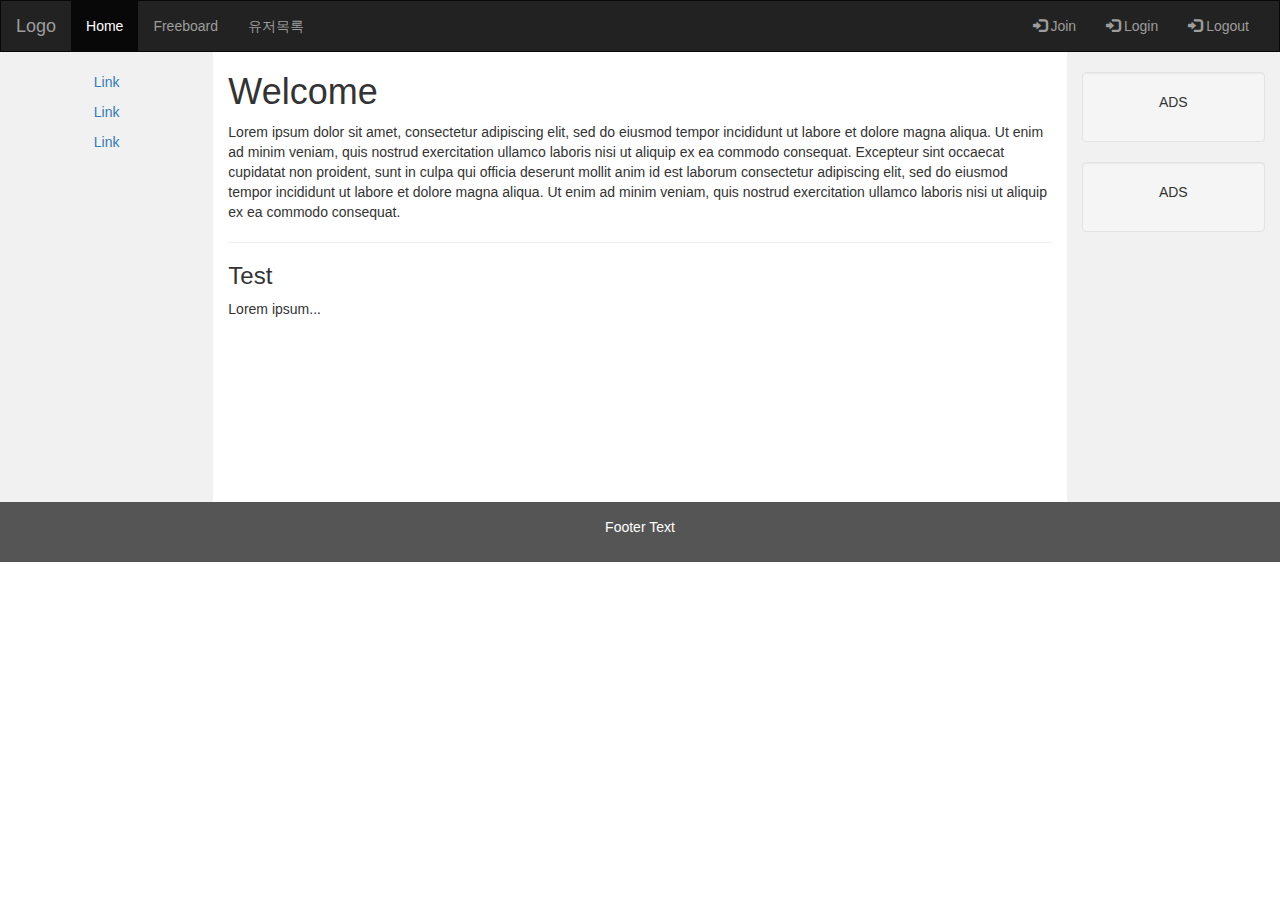
<file: src/main/resources/templates/index.html>
<!DOCTYPE html>
<html xmlns:th="http://www.thymeleaf.org">
<head>
    <title th:if="${session.loginUser!=null&&session.loginUser.getRole()==0}">스프링부트 게시판 관리자용</title>
    <title th:unless="${session.loginUser!=null&&session.loginUser.getRole()==0}">스프링부트 게시판</title>

    <meta http-equiv="Content-Type" content="text/html; charset=UTF-8"/>
    <meta name="viewport" content="width=device-width, initial-scale=1">
    <link rel="stylesheet" href="https://maxcdn.bootstrapcdn.com/bootstrap/3.4.1/css/bootstrap.min.css">
    <script src="https://ajax.googleapis.com/ajax/libs/jquery/3.4.1/jquery.min.js"></script>
    <script src="https://maxcdn.bootstrapcdn.com/bootstrap/3.4.1/js/bootstrap.min.js"></script>
    <style>
        /* Remove the navbar's default margin-bottom and rounded borders */
        .navbar {
            margin-bottom: 0;
            border-radius: 0;
        }

        /* Set height of the grid so .sidenav can be 100% (adjust as needed) */
        .row.content {height: 450px}

        /* Set gray background color and 100% height */
        .sidenav {
            padding-top: 20px;
            background-color: #f1f1f1;
            height: 100%;
        }

        /* Set black background color, white text and some padding */
        footer {
            background-color: #555;
            color: white;
            padding: 15px;
        }

        /* On small screens, set height to 'auto' for sidenav and grid */
        @media screen and (max-width: 767px) {
            .sidenav {
                height: auto;
                padding: 15px;
            }
            .row.content {height:auto;}
        }
    </style>
</head>
<body>

<nav class="navbar navbar-inverse">
    <div class="container-fluid">
        <div class="navbar-header">
            <button type="button" class="navbar-toggle" data-toggle="collapse" data-target="#myNavbar">
                <span class="icon-bar"></span>
                <span class="icon-bar"></span>
                <span class="icon-bar"></span>
            </button>
            <a class="navbar-brand" href="#">Logo</a>
        </div>
        <div class="collapse navbar-collapse" id="myNavbar">
            <ul class="nav navbar-nav">
               <li class="active"><a href="/">Home</a></li>
               <li><a href="/freeboard">Freeboard</a></li>
               <li th:if="${session.loginUser!=null&&session.loginUser.getRole()==0}"><a href="/adminusers">유저목록</a></li>

<!--                <li><a href="#">Projects</a></li>-->
<!--                <li><a href="#">Contact</a></li>-->
            </ul>
            <ul class="nav navbar-nav navbar-right">
                <li th:if="${session.loginUser==null}"><a href="/joinPage"><span class="glyphicon glyphicon-log-in"></span> Join</a></li>
                <!--회원가입 페이지 -->
                <li th:if="${session.loginUser==null}"><a href="/loginPage"><span class="glyphicon glyphicon-log-in"></span> Login</a></li>
                <!--로그인 페이지 -->
                <li th:if="${session.loginUser!=null}"><a href="/logout"><span class="glyphicon glyphicon-log-in"></span> Logout</a></li>
                <!--로그아웃 페이지 -->
                <!--th:if="${session.loginUser!=null} 로그인하면 로그아웃버튼 나오기-->
            </ul>
        </div>
    </div>
</nav>

<div class="container-fluid text-center">
    <div class="row content">
        <div class="col-sm-2 sidenav">
            <p><a href="#">Link</a></p>
            <p><a href="#">Link</a></p>
            <p><a href="#">Link</a></p>
        </div>
        <div class="col-sm-8 text-left">
            <h1>Welcome</h1>
            <p>Lorem ipsum dolor sit amet, consectetur adipiscing elit, sed do eiusmod tempor incididunt ut labore et dolore magna aliqua. Ut enim ad minim veniam, quis nostrud exercitation ullamco laboris nisi ut aliquip ex ea commodo consequat. Excepteur sint occaecat cupidatat non proident, sunt in culpa qui officia deserunt mollit anim id est laborum consectetur adipiscing elit, sed do eiusmod tempor incididunt ut labore et dolore magna aliqua. Ut enim ad minim veniam, quis nostrud exercitation ullamco laboris nisi ut aliquip ex ea commodo consequat.</p>
            <hr>
            <h3>Test</h3>
            <p>Lorem ipsum...</p>
        </div>
        <div class="col-sm-2 sidenav">
            <div class="well">
                <p>ADS</p>
            </div>
            <div class="well">
                <p>ADS</p>
            </div>
        </div>
    </div>
</div>

<footer class="container-fluid text-center">
    <p>Footer Text</p>
</footer>

</body>
</html>
</file>
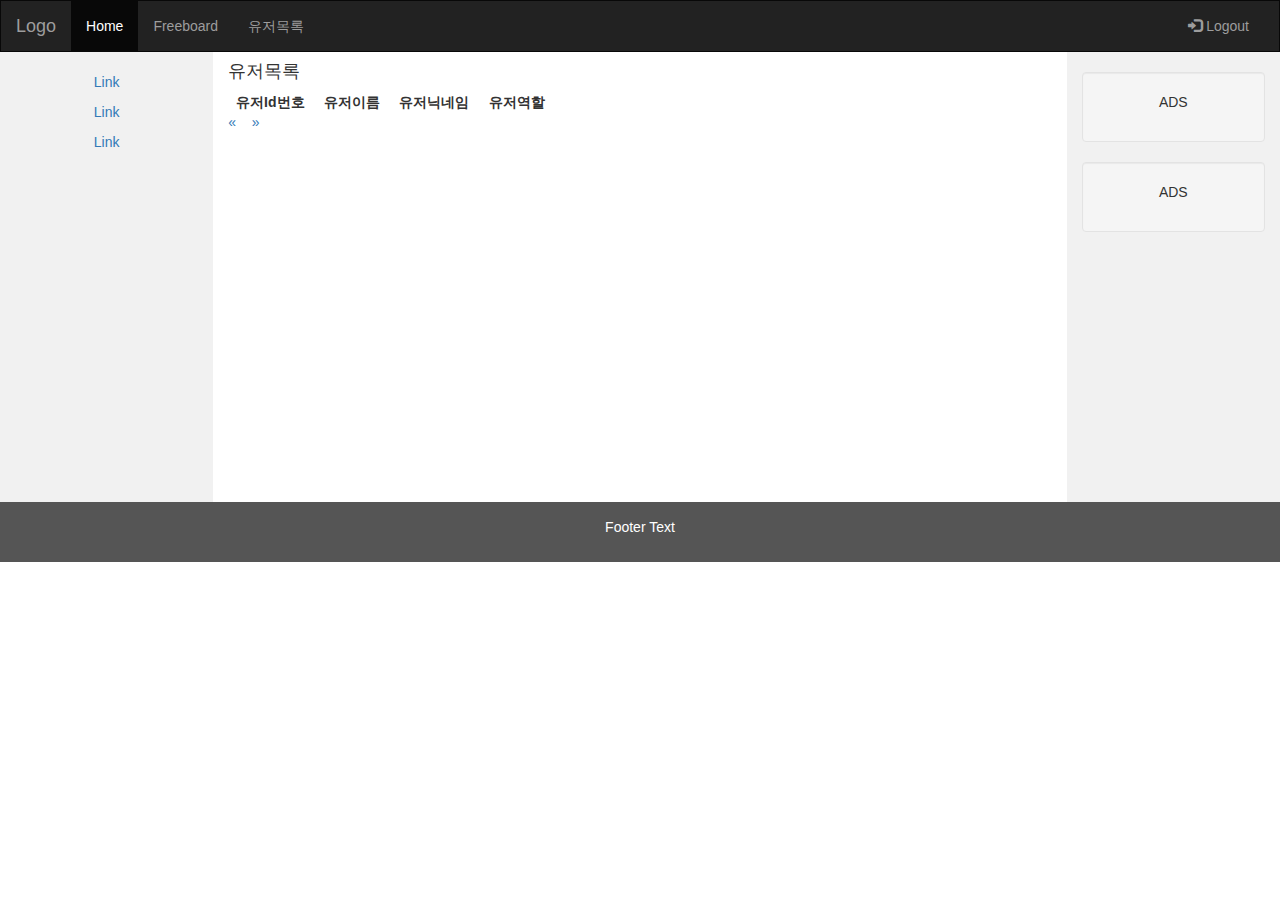
<file: src/main/resources/templates/adminUsers.html>
<!DOCTYPE html>
<html xmlns:th="http://www.thymeleaf.org">
<head>
    <!--userpageMaker 라는 세션을 사용한다. 이 세션은 페이지번호를 만드는 데 사용되는 세션이다.-->
    <title>스프링부트 관리자 게시판</title>
    <meta http-equiv="Content-Type" content="text/html; charset=UTF-8"/>
    <meta name="viewport" content="width=device-width, initial-scale=1">
    <link rel="stylesheet" href="https://maxcdn.bootstrapcdn.com/bootstrap/3.4.1/css/bootstrap.min.css">
    <script src="https://ajax.googleapis.com/ajax/libs/jquery/3.4.1/jquery.min.js"></script>
    <script src="https://maxcdn.bootstrapcdn.com/bootstrap/3.4.1/js/bootstrap.min.js"></script>
    <style>

        /* Remove the navbar's default margin-bottom and rounded borders */
        .navbar {
            margin-bottom: 0;
            border-radius: 0;
        }

        /* Set height of the grid so .sidenav can be 100% (adjust as needed) */
        .row.content {
            height: 450px
        }

        /* Set gray background color and 100% height */
        .sidenav {
            padding-top: 20px;
            background-color: #f1f1f1;
            height: 100%;
        }

        /* Set black background color, white text and some padding */
        footer {
            background-color: #555;
            color: white;
            padding: 15px;
        }

        /* On small screens, set height to 'auto' for sidenav and grid */
        @media screen and (max-width: 767px) {
            .sidenav {
                height: auto;
                padding: 15px;
            }

            .row.content {
                height: auto;
            }
        }
    </style>
    <script>
        function page(pageNum){
            location.href="/adminusers?userpageNum="+pageNum;
        }
        /*페이지를 이동하는 데 사용되는 스크립트 문. 최대의문 /adminusers?userpageNum에서 userpageNum을 pageNum으로 하면 작동이 안된다.
        뇌피셜 : adminusers?userpageNum="+pageNum 에서 ="+ 이 오른쪽꺼 왼쪽에 집어 넣는 다고 생각했을 때 userpageNum이라는 세션?어쨋든 그 userpageNum이라는 변수(?세션)값에다가
        pageNum을 집어 넣는다. 그래서 userpageNum만되는거 아닐까? AdminController에서 @RequestParamap 의 value가 userpageNum이니까 이게 똑같아야 인식이되는것이다?
         */
        function userDelete(userid,userRole) {

            var delConfirm = confirm('회원을 삭제 하시겠습니까?');//confirm 자바스크립트 자체 경고문!

            if (delConfirm) {//true

                if(userRole==0)  //받은 롤값을 검사하여 관리자 면 삭제를 못하게 한다
                    alert('관리자는 삭제할수 없습니다');
                else {
                    location.href = "/userDelete?userid=" + userid;// /delete 에 FreeId 값을 붙여서 보낸다. ? 추가 정보로 보내는 거같다
                    alert('삭제되었습니다.');
                }
            }
            else {
                alert('삭제가 취소되었습니다.');
            }
        }
    </script>

</head>
<body>


<nav class="navbar navbar-inverse">
    <div class="container-fluid">
        <div class="navbar-header">
            <button type="button" class="navbar-toggle" data-toggle="collapse" data-target="#myNavbar">
                <span class="icon-bar"></span>
                <span class="icon-bar"></span>
                <span class="icon-bar"></span>
            </button>
            <a class="navbar-brand" href="#">Logo</a>
        </div>
        <div class="collapse navbar-collapse" id="myNavbar">
            <ul class="nav navbar-nav">
                <li class="active"><a href="/">Home</a></li>
                <li><a href="/freeboard">Freeboard</a></li>
                <li th:if="${session.loginUser!=null&&session.loginUser.getRole()==0}"><a href="/adminusers">유저목록</a></li>
                <!--                <li><a href="#">Projects</a></li>-->
                <!--                <li><a href="#">Contact</a></li>-->
            </ul>
            <ul class="nav navbar-nav navbar-right">
                <li><a href="/logout"><span class="glyphicon glyphicon-log-in"></span> Logout</a></li>
                <!--로그아웃 페이지 -->
            </ul>
        </div>
    </div>
</nav>

<div class="container-fluid text-center">
    <div class="row content">
        <div class="col-sm-2 sidenav">
            <p><a href="#">Link</a></p>
            <p><a href="#">Link</a></p>
            <p><a href="#">Link</a></p>
        </div>

        <div class="col-sm-8 text-left">
            <h4>유저목록</h4>
            <table>
                <thead>
                <tr>
                    <th>&nbsp&nbsp유저Id번호&nbsp&nbsp&nbsp</th>
                    <th>&nbsp&nbsp유저이름&nbsp&nbsp&nbsp</th>
                    <th>&nbsp&nbsp유저닉네임&nbsp&nbsp&nbsp</th>
                    <th>&nbsp&nbsp유저역할&nbsp&nbsp&nbsp</th>
                </tr>
                <th:block th:if="${session.userList!=null}">
                <th:block th:each="users:${session.userList}">
                    <tr>
                        <td><span th:text="${users.getId()}"></span></td>
                        <td><span th:text="${users.getUserid()}"></span></td>
                        <td><a th:onclick="|javascript:userDelete('${users.getId()}','${users.getRole()}')|" th:text="${users.getUsername()}"></a></td>
                        <!--아이디클릭시 유저 아이디와 롤값을 자바스크립트 함수로 보낸다-->
                        <td><span th:text="${users.getRole()}"></span></td>
                    </tr>
                    </th:block>
                </th:block>
                </thead>
            </table>

            <!--유저 목록의 페이지 번호-->
            <a th:if="${session.userpageMaker.isPrev()}" style="text-decoration: none;" th:onclick="|javascript:page('${session.userpageMaker.getStartPage()}')|">&laquo;</a>
            <th:block th:each="userpageNum:${#numbers.sequence(session.userpageMaker.getStartPage(),session.userpageMaker.getEndPage())}">
                <!--#numbers.sequence(A,B) Thymealf 메서드 A부터 B까지 정수 시퀸스 생성-->
                &nbsp;<a th:text="${userpageNum}" th:onclick="|javascript:page('${userpageNum}')|"></a>&nbsp;
            </th:block>
            <a th:if="${session.userpageMaker.isNext()}" style="text-decoration: none;" th:onclick="|javascript:page('${session.userpageMaker.getEndPage()}')|">&raquo;</a>

        </div>
        <div class="col-sm-2 sidenav">
            <div class="well">
                <p>ADS</p>
            </div>
            <div class="well">
                <p>ADS</p>
            </div>
        </div>
    </div>
</div>

<footer class="container-fluid text-center">
    <p>Footer Text</p>
</footer>

</body>
</html>
</file>
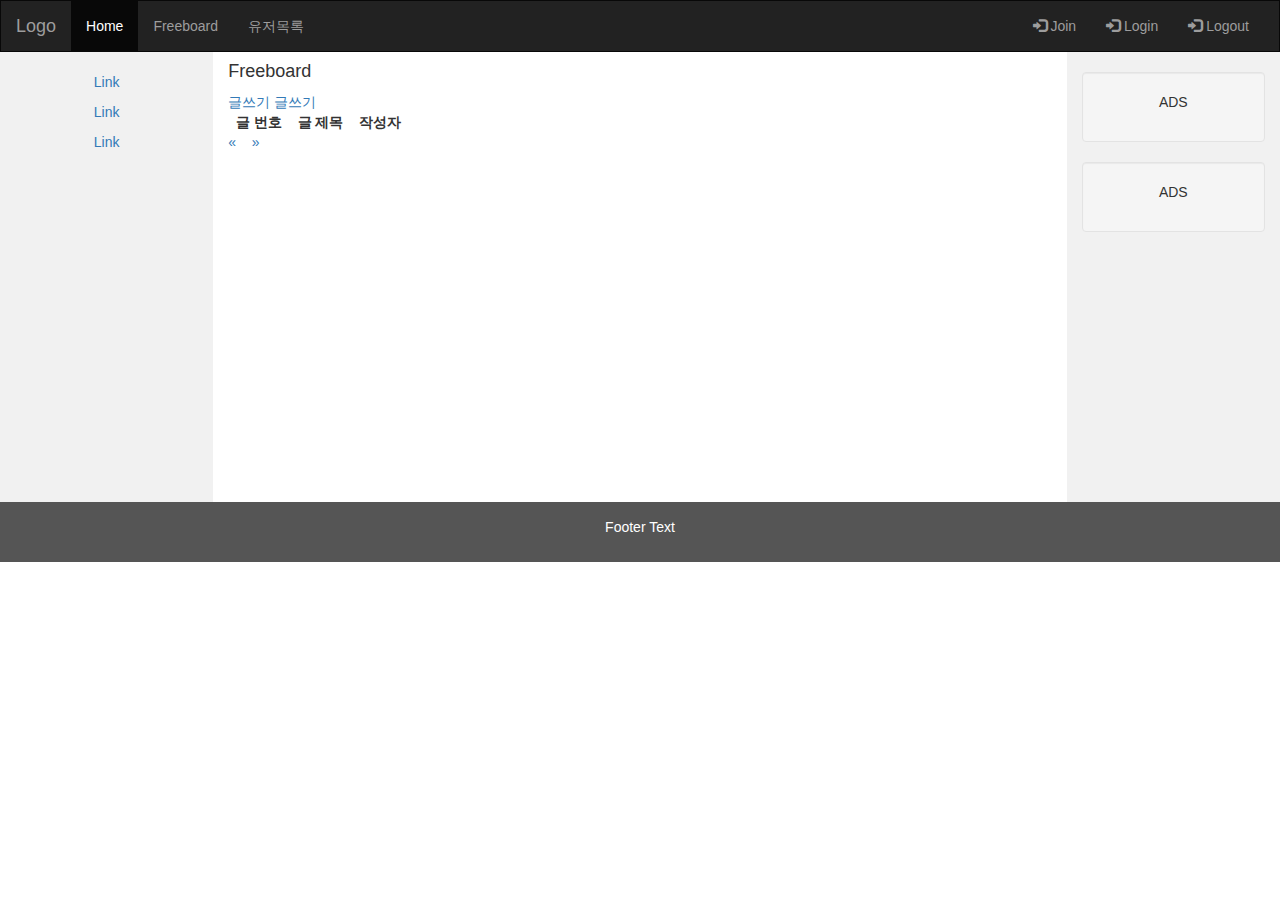
<file: src/main/resources/templates/freeboard.html>
<!DOCTYPE html>
<html xmlns:th="http://www.thymeleaf.org">
<head>
    <title>스프링부트 게시판</title>
    <meta http-equiv="Content-Type" content="text/html; charset=UTF-8"/>
    <meta name="viewport" content="width=device-width, initial-scale=1">
    <link rel="stylesheet" href="https://maxcdn.bootstrapcdn.com/bootstrap/3.4.1/css/bootstrap.min.css">
    <script src="https://ajax.googleapis.com/ajax/libs/jquery/3.4.1/jquery.min.js"></script>
    <script src="https://maxcdn.bootstrapcdn.com/bootstrap/3.4.1/js/bootstrap.min.js"></script>
    <style>

        /* Remove the navbar's default margin-bottom and rounded borders */
        .navbar {
            margin-bottom: 0;
            border-radius: 0;
        }

        /* Set height of the grid so .sidenav can be 100% (adjust as needed) */
        .row.content {
            height: 450px
        }

        /* Set gray background color and 100% height */
        .sidenav {
            padding-top: 20px;
            background-color: #f1f1f1;
            height: 100%;
        }

        /* Set black background color, white text and some padding */
        footer {
            background-color: #555;
            color: white;
            padding: 15px;
        }

        /* On small screens, set height to 'auto' for sidenav and grid */
        @media screen and (max-width: 767px) {
            .sidenav {
                height: auto;
                padding: 15px;
            }

            .row.content {
                height: auto;
            }
        }
    </style>
    <script>
        function page(pageNum){
            location.href="/freeboard?pageNum="+pageNum;
        }

    <!--getPost 메소드는 글 번호를 가지고 온다-->
    function getPost(freeid){
    location.href="/freeBoardInfo?freeid="+freeid;
    }  //함수사용해서 값받아올려고 사용
    </script>

</head>
<body>

<nav class="navbar navbar-inverse">
    <div class="container-fluid">
        <div class="navbar-header">
            <button type="button" class="navbar-toggle" data-toggle="collapse" data-target="#myNavbar">
                <span class="icon-bar"></span>
                <span class="icon-bar"></span>
                <span class="icon-bar"></span>
            </button>
            <a class="navbar-brand" href="#">Logo</a>
        </div>
        <div class="collapse navbar-collapse" id="myNavbar">
            <ul class="nav navbar-nav">
                <li class="active"><a href="/">Home</a></li>
                <li><a href="/freeboard">Freeboard</a></li>
                <li th:if="${session.loginUser!=null&&session.loginUser.getRole()==0}"><a href="/adminusers">유저목록</a></li>

                <!--                <li><a href="#">Projects</a></li>-->
                <!--                <li><a href="#">Contact</a></li>-->
            </ul>
            <ul class="nav navbar-nav navbar-right">
                <li th:if="${session.loginUser==null}"><a href="/joinPage"><span
                        class="glyphicon glyphicon-log-in"></span> Join</a></li>
                <!--회원가입 페이지 -->
                <li th:if="${session.loginUser==null}"><a href="/loginPage"><span
                        class="glyphicon glyphicon-log-in"></span> Login</a></li>
                <!--로그인 페이지 -->
                <li th:if="${session.loginUser!=null}"><a href="/logout"><span
                        class="glyphicon glyphicon-log-in"></span> Logout</a></li>
                <!--로그인 페이지 -->

            </ul>
        </div>
    </div>
</nav>

<div class="container-fluid text-center">
    <div class="row content">
        <div class="col-sm-2 sidenav">
            <p><a href="#">Link</a></p>
            <p><a href="#">Link</a></p>
            <p><a href="#">Link</a></p>
        </div>
        <div class="col-sm-8 text-left">
            <h4>Freeboard</h4>
                <a  th:if="${session.loginUser!=null}" href="/freeboardWritePage">글쓰기</a>
                <a  th:if="${session.loginUser==null}" href="/loginPage">글쓰기</a>
                <table>
                <thead>
                <tr>
                    <th>&nbsp&nbsp글 번호&nbsp&nbsp</th>
                    <th>&nbsp&nbsp글 제목&nbsp&nbsp</th>
                    <th>&nbsp&nbsp작성자&nbsp&nbsp</th>
                </tr>
                <th:block th:if="${session.boardList!=null}"><!--조건이 맞으면 하위태그실행-->
                    <th:block th:each="board:${session.boardList}"><!--갖고있는 게시판 만큼 출력반복문-->
                        <tr>
                            <td><span th:text="${board.getFreeid()}"></span></td>
                            <td><a th:onclick="|javascript:getPost('${board.getFreeid()}')|" th:text="${board.getTitle()}"></a></td>
                            <td><span th:text="${board.getWriter()}"></span></td>
                        </tr>
                    </th:block>
                </th:block>
                </thead>
            </table>

            <!--페이지 번호-->
            <a th:if="${session.pageMaker.isPrev()}" style="text-decoration: none;" th:onclick="|javascript:page('${session.pageMaker.getStartPage()}')|">&laquo;</a>
            <th:block th:each="pageNum:${#numbers.sequence(session.pageMaker.getStartPage(),session.pageMaker.getEndPage())}">
                <!--#numbers.sequence(A,B) Thymealf 메서드 A부터 B까지 정수 시퀸스 생성-->
                &nbsp;<a th:text="${pageNum}" th:onclick="|javascript:page('${pageNum}')|"></a>&nbsp;
            </th:block>
            <a th:if="${session.pageMaker.isNext()}" style="text-decoration: none;" th:onclick="|javascript:page('${session.pageMaker.getEndPage()}')|">&raquo;</a>


        </div>
        <div class="col-sm-2 sidenav">
            <div class="well">
                <p>ADS</p>
            </div>
            <div class="well">
                <p>ADS</p>
            </div>
        </div>
    </div>
</div>

<footer class="container-fluid text-center">
    <p>Footer Text</p>
</footer>

</body>
</html>
</file>
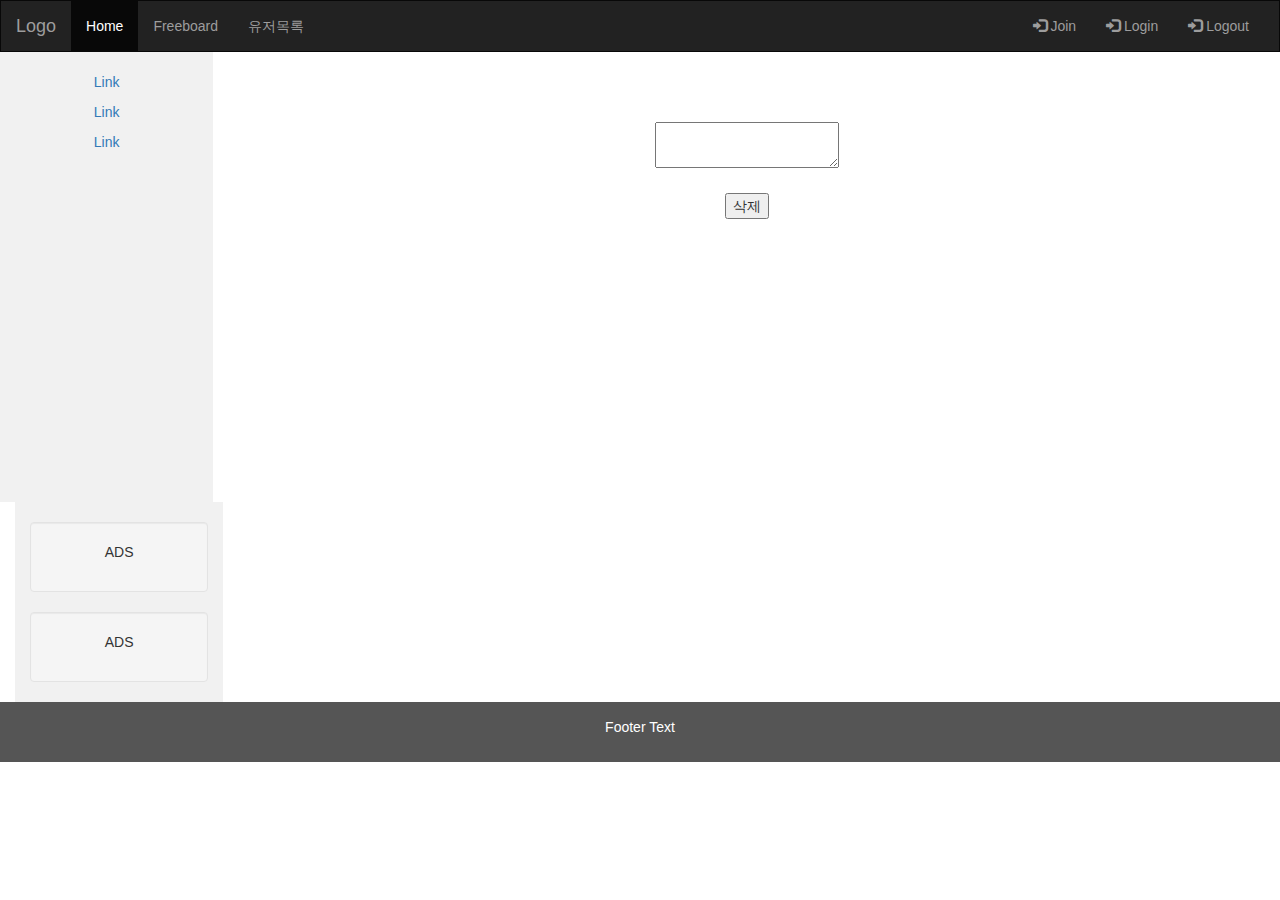
<file: src/main/resources/templates/freeboardInfo.html>
<!DOCTYPE html>
<html xmlns:th="http://www.thymeleaf.org">
<head>
    <title>스프링부트 게시판</title>
    <meta http-equiv="Content-Type" content="text/html; charset=UTF-8"/>
    <meta name="viewport" content="width=device-width, initial-scale=1">
    <link rel="stylesheet" href="https://maxcdn.bootstrapcdn.com/bootstrap/3.4.1/css/bootstrap.min.css">
    <script src="https://ajax.googleapis.com/ajax/libs/jquery/3.4.1/jquery.min.js"></script>
    <script src="https://maxcdn.bootstrapcdn.com/bootstrap/3.4.1/js/bootstrap.min.js"></script>
    <style>

        /* Remove the navbar's default margin-bottom and rounded borders */
        .navbar {
            margin-bottom: 0;
            border-radius: 0;
        }

        /* Set height of the grid so .sidenav can be 100% (adjust as needed) */
        .row.content {
            height: 450px
        }

        /* Set gray background color and 100% height */
        .sidenav {
            padding-top: 20px;
            background-color: #f1f1f1;
            height: 100%;
        }

        /* Set black background color, white text and some padding */
        footer {
            background-color: #555;
            color: white;
            padding: 15px;
        }

        /* On small screens, set height to 'auto' for sidenav and grid */
        @media screen and (max-width: 767px) {
            .sidenav {
                height: auto;
                padding: 15px;
            }

            .row.content {
                height: auto;
            }
        }
    </style>
    <script>
        //경피셜~ 여기다 만드니까 처음실행할때 실행되더라~
        function page(pageNum){
            location.href="/freeboard?pageNum="+pageNum;
        }

        <!--getPost 메소드는 글 번호를 가지고 온다-->
        function getPost(freeid){
            location.href="/freeBoardInfo?freeid"+freeid;
        }

        function boardDelete(FreeId) {
            var delConfirm = confirm('게시글을 삭제 하시겠습니까?');//confirm 자바스크립트 자체 경고문!
            if (delConfirm) {//true
                alert('삭제되었습니다.');
                location.href="/delete?FreeId="+FreeId;// /delete 에 FreeId 값을 붙여서 보낸다. ? 추가 정보로 보내는 거같다
            }
            else {
                alert('삭제가 취소되었습니다.');
            }
        }

    </script>

</head>
<body>


<nav class="navbar navbar-inverse">
    <div class="container-fluid">
        <div class="navbar-header">
            <button type="button" class="navbar-toggle" data-toggle="collapse" data-target="#myNavbar">
                <span class="icon-bar"></span>
                <span class="icon-bar"></span>
                <span class="icon-bar"></span>
            </button>
            <a class="navbar-brand" href="#">Logo</a>
        </div>
        <div class="collapse navbar-collapse" id="myNavbar">
            <ul class="nav navbar-nav">
                <li class="active"><a href="/">Home</a></li>
                <li><a href="/freeboard">Freeboard</a></li>
                <li th:if="${session.loginUser!=null&&session.loginUser.getRole()==0}"><a href="/adminusers">유저목록</a></li>

                <!--                <li><a href="#">Projects</a></li>-->
                <!--                <li><a href="#">Contact</a></li>-->
            </ul>
            <ul class="nav navbar-nav navbar-right">
                <li th:if="${session.loginUser==null}"><a href="/joinPage"><span
                        class="glyphicon glyphicon-log-in"></span> Join</a></li>
                <!--회원가입 페이지 -->
                <li th:if="${session.loginUser==null}"><a href="/loginPage"><span
                        class="glyphicon glyphicon-log-in"></span> Login</a></li>
                <!--로그인 페이지 -->
                <li th:if="${session.loginUser!=null}"><a href="/logout"><span
                        class="glyphicon glyphicon-log-in"></span> Logout</a></li>
                <!--로그인 페이지 -->

            </ul>
        </div>
    </div>
</nav>

<div class="container-fluid text-center">
    <div class="row content">
        <div class="col-sm-2 sidenav">
            <p><a href="#">Link</a></p>
            <p><a href="#">Link</a></p>
            <p><a href="#">Link</a></p>
        </div>
        <br class="col-sm-8 text-left">
            <h5 th:text="${session.freeboard.getTitle()}"></h5>

            <br> <br>
            <textarea th:text="${session.freeboard.getContent()}" readonly="readonly"></textarea>
                                <!--freeboardinfoservice에서 만든 세션 활용 readonly 읽기기능만가능 -->
            <br><br>

        <form  th:if="${session.loginUser!=null}">
            <input th:if="${session.loginUser.getRole()==0||session.loginUser.getUsername().equals(session.freeboard.getWriter())}"
                   th:onclick="|javascript:boardDelete('${session.freeboard.getFreeid()}')|" type="button"value="삭제">
            <!--관리자 모드면 삭제버튼 나옴 -->
            <!--작성자가 본인게시글 들어가면 삭제버튼 나옴 -->
        </form>

        </div>
        <div class="col-sm-2 sidenav">
            <div class="well">
                <p>ADS</p>
            </div>
            <div class="well">
                <p>ADS</p>
            </div>
        </div>
    </div>
</div>

<footer class="container-fluid text-center">
    <p>Footer Text</p>
</footer>

</body>
</html>
</file>
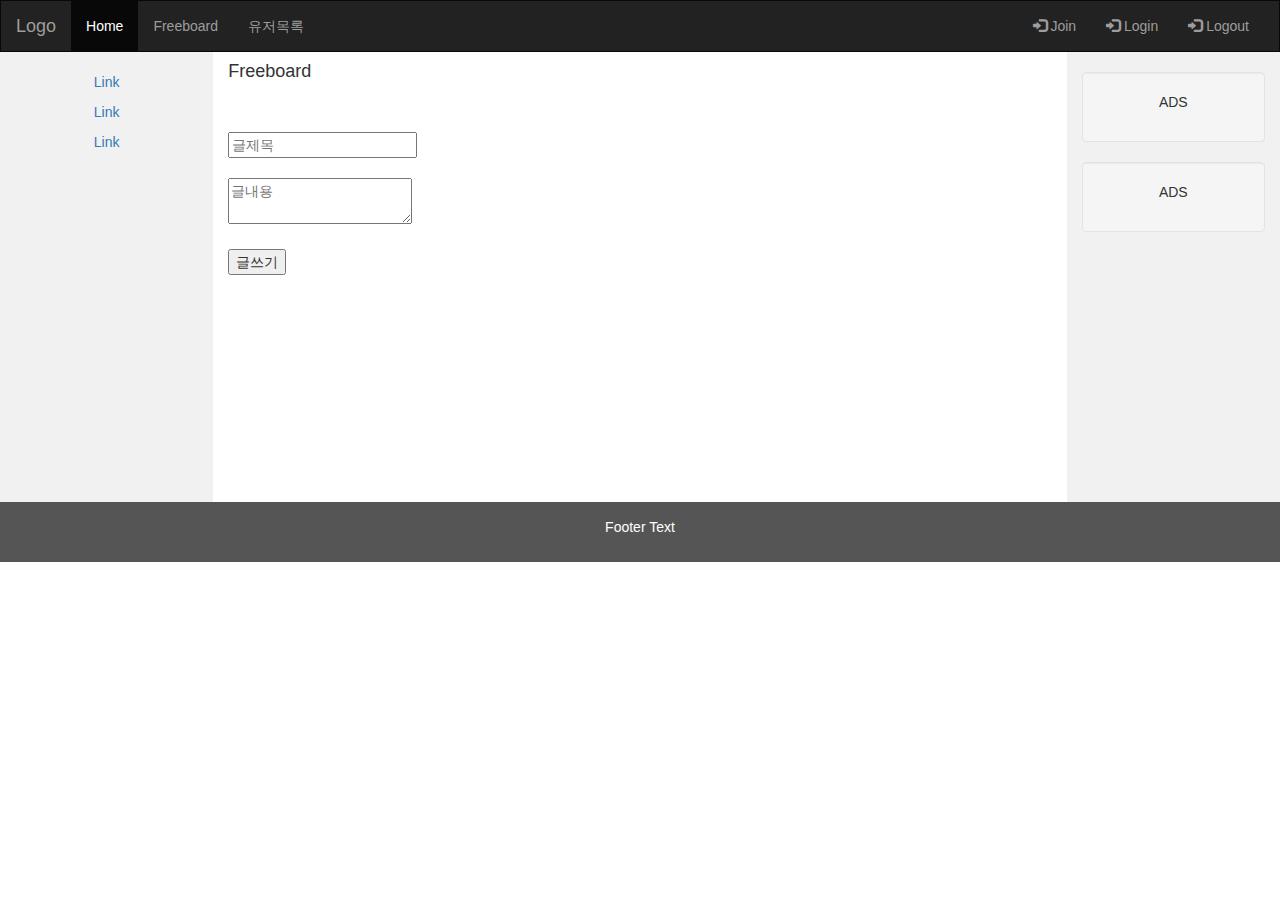
<file: src/main/resources/templates/freeboardWrite.html>
<!DOCTYPE html>
<html xmlns:th="http://www.thymeleaf.org">
<head>
    <title>스프링부트 게시판</title>
    <meta http-equiv="Content-Type" content="text/html; charset=UTF-8"/>
    <meta name="viewport" content="width=device-width, initial-scale=1">
    <link rel="stylesheet" href="https://maxcdn.bootstrapcdn.com/bootstrap/3.4.1/css/bootstrap.min.css">
    <script src="https://ajax.googleapis.com/ajax/libs/jquery/3.4.1/jquery.min.js"></script>
    <script src="https://maxcdn.bootstrapcdn.com/bootstrap/3.4.1/js/bootstrap.min.js"></script>
    <style>
        /* Remove the navbar's default margin-bottom and rounded borders */
        .navbar {
            margin-bottom: 0;
            border-radius: 0;
        }

        /* Set height of the grid so .sidenav can be 100% (adjust as needed) */
        .row.content {height: 450px}

        /* Set gray background color and 100% height */
        .sidenav {
            padding-top: 20px;
            background-color: #f1f1f1;
            height: 100%;
        }

        /* Set black background color, white text and some padding */
        footer {
            background-color: #555;
            color: white;
            padding: 15px;
        }

        /* On small screens, set height to 'auto' for sidenav and grid */
        @media screen and (max-width: 767px) {
            .sidenav {
                height: auto;
                padding: 15px;
            }
            .row.content {height:auto;}
        }
    </style>
</head>
<body>

<nav class="navbar navbar-inverse">
    <div class="container-fluid">
        <div class="navbar-header">
            <button type="button" class="navbar-toggle" data-toggle="collapse" data-target="#myNavbar">
                <span class="icon-bar"></span>
                <span class="icon-bar"></span>
                <span class="icon-bar"></span>
            </button>
            <a class="navbar-brand" href="#">Logo</a>
        </div>
        <div class="collapse navbar-collapse" id="myNavbar">
            <ul class="nav navbar-nav">
                <li class="active"><a href="/">Home</a></li>
                <li><a href="/freeboard">Freeboard</a></li>
                <li th:if="${session.loginUser!=null&&session.loginUser.getRole()==0}"><a href="/adminusers">유저목록</a></li>

                <!--                <li><a href="#">Projects</a></li>-->
                <!--                <li><a href="#">Contact</a></li>-->
            </ul>
            <ul class="nav navbar-nav navbar-right">
                <li th:if="${session.loginUser==null}"><a href="/joinPage"><span class="glyphicon glyphicon-log-in"></span> Join</a></li>
                <!--회원가입 페이지 -->
                <li th:if="${session.loginUser==null}"><a href="/loginPage"><span class="glyphicon glyphicon-log-in"></span> Login</a></li>
                <!--로그인 페이지 -->
                <li th:if="${session.loginUser!=null}"><a href="/logout"><span class="glyphicon glyphicon-log-in"></span> Logout</a></li>
                <!--로그아웃 페이지 -->
                <!--th:if="${session.loginUser!=null} 로그인하면 로그아웃버튼 나오기-->
            </ul>
        </div>
    </div>
</nav>

<div class="container-fluid text-center">
    <div class="row content">
        <div class="col-sm-2 sidenav">
            <p><a href="#">Link</a></p>
            <p><a href="#">Link</a></p>
            <p><a href="#">Link</a></p>
        </div>
        <div class="col-sm-8 text-left">
            <h4>Freeboard</h4>
            <br/><br/>
            <form action="/freeboardWriteRequest"method="post">
                <input type="text" placeholder="글제목" name="title">
                <br/><br/>
                <textarea placeholder="글내용"name="content"></textarea>
                <br/><br/>
                <input type="hidden" name="writer"th:value="${session.loginUser.getUsername()}">
                <input type="submit"value="글쓰기">
            </form>
        </div>
        <div class="col-sm-2 sidenav">
            <div class="well">
                <p>ADS</p>
            </div>
            <div class="well">
                <p>ADS</p>
            </div>
        </div>
    </div>
</div>

<footer class="container-fluid text-center">
    <p>Footer Text</p>
</footer>

</body>
</html>
</file>
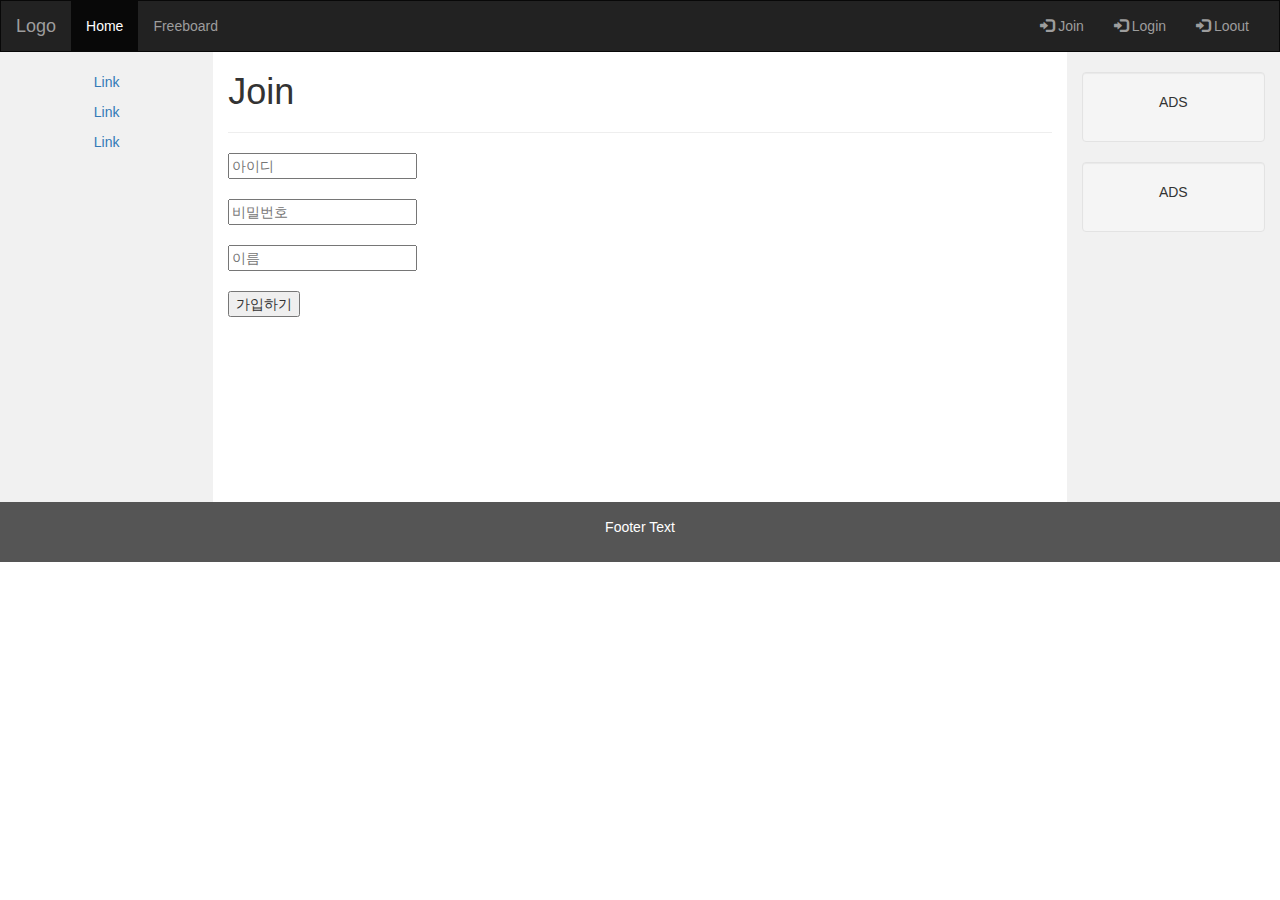
<file: src/main/resources/templates/join.html>
<!DOCTYPE html>
<html xmlns:th="http://www.thymeleaf.org">
<head>
    <title>스프링부트 게시판</title>
    <meta http-equiv="Content-Type" content="text/html; charset=UTF-8"/>
    <meta name="viewport" content="width=device-width, initial-scale=1">
    <link rel="stylesheet" href="https://maxcdn.bootstrapcdn.com/bootstrap/3.4.1/css/bootstrap.min.css">
    <script src="https://ajax.googleapis.com/ajax/libs/jquery/3.4.1/jquery.min.js"></script>
    <script src="https://maxcdn.bootstrapcdn.com/bootstrap/3.4.1/js/bootstrap.min.js"></script>
    <style>
        /* Remove the navbar's default margin-bottom and rounded borders */
        .navbar {
            margin-bottom: 0;
            border-radius: 0;
        }

        /* Set height of the grid so .sidenav can be 100% (adjust as needed) */
        .row.content {height: 450px}

        /* Set gray background color and 100% height */
        .sidenav {
            padding-top: 20px;
            background-color: #f1f1f1;
            height: 100%;
        }

        /* Set black background color, white text and some padding */
        footer {
            background-color: #555;
            color: white;
            padding: 15px;
        }

        /* On small screens, set height to 'auto' for sidenav and grid */
        @media screen and (max-width: 767px) {
            .sidenav {
                height: auto;
                padding: 15px;
            }
            .row.content {height:auto;}
        }
    </style>
</head>
<body>

<nav class="navbar navbar-inverse">
    <div class="container-fluid">
        <div class="navbar-header">
            <button type="button" class="navbar-toggle" data-toggle="collapse" data-target="#myNavbar">
                <span class="icon-bar"></span>
                <span class="icon-bar"></span>
                <span class="icon-bar"></span>
            </button>
            <a class="navbar-brand" href="#">Logo</a>
        </div>
        <div class="collapse navbar-collapse" id="myNavbar">
            <ul class="nav navbar-nav">
                <li class="active"><a href="/">Home</a></li>
                <li><a href="/freeboard">Freeboard</a></li>
<!--                <li><a href="#">Projects</a></li>-->
<!--                <li><a href="#">Contact</a></li>-->
            </ul>
            <ul class="nav navbar-nav navbar-right">
                <li th:if="${session.loginUser==null}"><a href="/joinPage"><span class="glyphicon glyphicon-log-in"></span> Join</a></li>
                <!--회원가입 페이지 -->
                <li th:if="${session.loginUser==null}"><a href="/loginPage"><span class="glyphicon glyphicon-log-in"></span> Login</a></li>
                <!--로그인 페이지 -->
                <li th:if="${session.loginUser!=null}"><a href="/logout"><span class="glyphicon glyphicon-log-in"></span> Loout</a></li>
                <!--로그아웃 페이지 -->
                <!--th:if="${session.loginUser!=null} 로그인하면 로그아웃버튼 나오기-->
            </ul>
        </div>
    </div>
</nav>

<div class="container-fluid text-center">
    <div class="row content">
        <div class="col-sm-2 sidenav">
            <p><a href="#">Link</a></p>
            <p><a href="#">Link</a></p>
            <p><a href="#">Link</a></p>
        </div>
        <div class="col-sm-8 text-left">
            <h1>Join</h1>
            <hr>
            <form action="/joinRequest" method="post">
                <input type="text" placeholder="아이디" name="user_id"/><br/><br/>
                <input type="password" placeholder="비밀번호" name="user_pw"/><br/><br/>
                <input type="text" placeholder="이름" name="user_name"/><br/><br/>
                <input type="submit" value="가입하기">
            </form>
        </div>
        <div class="col-sm-2 sidenav">
            <div class="well">
                <p>ADS</p>
            </div>
            <div class="well">
                <p>ADS</p>
            </div>
        </div>
    </div>
</div>

<footer class="container-fluid text-center">
    <p>Footer Text</p>
</footer>

</body>
</html>
</file>
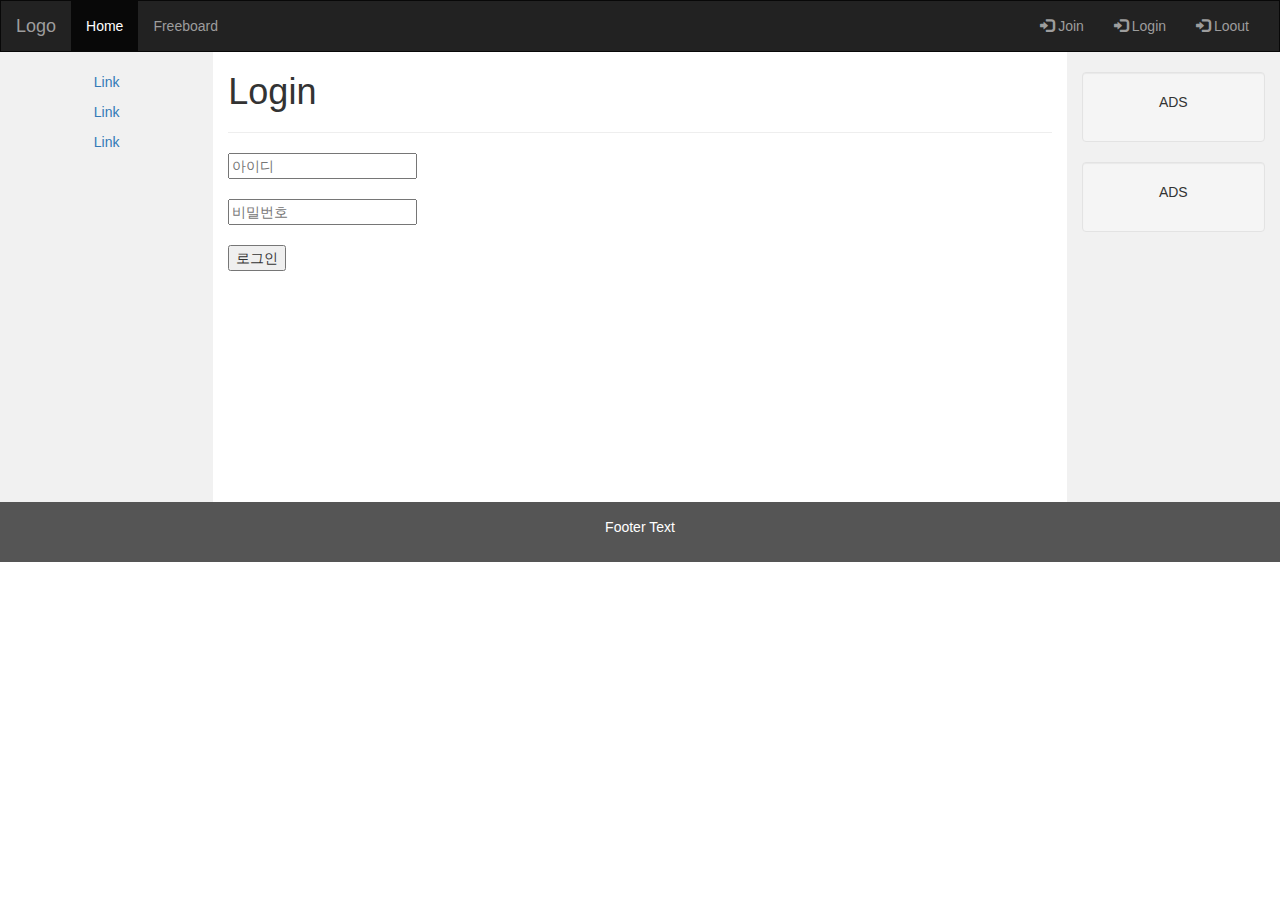
<file: src/main/resources/templates/login.html>
<!DOCTYPE html>
<html xmlns:th="http://www.thymeleaf.org">
<head>
    <title>스프링부트 게시판</title>
    <meta http-equiv="Content-Type" content="text/html; charset=UTF-8"/>
    <meta name="viewport" content="width=device-width, initial-scale=1">
    <link rel="stylesheet" href="https://maxcdn.bootstrapcdn.com/bootstrap/3.4.1/css/bootstrap.min.css">
    <script src="https://ajax.googleapis.com/ajax/libs/jquery/3.4.1/jquery.min.js"></script>
    <script src="https://maxcdn.bootstrapcdn.com/bootstrap/3.4.1/js/bootstrap.min.js"></script>
    <style>
        /* Remove the navbar's default margin-bottom and rounded borders */
        .navbar {
            margin-bottom: 0;
            border-radius: 0;
        }

        /* Set height of the grid so .sidenav can be 100% (adjust as needed) */
        .row.content {height: 450px}

        /* Set gray background color and 100% height */
        .sidenav {
            padding-top: 20px;
            background-color: #f1f1f1;
            height: 100%;
        }

        /* Set black background color, white text and some padding */
        footer {
            background-color: #555;
            color: white;
            padding: 15px;
        }

        /* On small screens, set height to 'auto' for sidenav and grid */
        @media screen and (max-width: 767px) {
            .sidenav {
                height: auto;
                padding: 15px;
            }
            .row.content {height:auto;}
        }
    </style>
</head>
<body>

<nav class="navbar navbar-inverse">
    <div class="container-fluid">
        <div class="navbar-header">
            <button type="button" class="navbar-toggle" data-toggle="collapse" data-target="#myNavbar">
                <span class="icon-bar"></span>
                <span class="icon-bar"></span>
                <span class="icon-bar"></span>
            </button>
            <a class="navbar-brand" href="#">Logo</a>
        </div>
        <div class="collapse navbar-collapse" id="myNavbar">
            <ul class="nav navbar-nav">
                <li class="active"><a href="/">Home</a></li>
                <li><a href="/freeboard">Freeboard</a></li>
<!--                <li><a href="#">Projects</a></li>-->
<!--                <li><a href="#">Contact</a></li>-->
            </ul>
            <ul class="nav navbar-nav navbar-right">
                <li th:if="${session.loginUser==null}"><a href="/joinPage"><span class="glyphicon glyphicon-log-in"></span> Join</a></li>
                <!--회원가입 페이지 -->
                <li th:if="${session.loginUser==null}"><a href="/loginPage"><span class="glyphicon glyphicon-log-in"></span> Login</a></li>
                <!--로그인 페이지 -->
                <li th:if="${session.loginUser!=null}"><a href="/logout"><span class="glyphicon glyphicon-log-in"></span> Loout</a></li>
                <!--로그아웃 페이지 -->
                <!--th:if="${session.loginUser!=null} 로그인하면 로그아웃버튼 나오기-->
            </ul>
        </div>
    </div>
</nav>

<div class="container-fluid text-center">
    <div class="row content">
        <div class="col-sm-2 sidenav">
            <p><a href="#">Link</a></p>
            <p><a href="#">Link</a></p>
            <p><a href="#">Link</a></p>
        </div>
        <div class="col-sm-8 text-left">
            <h1>Login</h1>
            <hr>
                <form action="/loginRequest" method="post">
                    <input type="text" placeholder="아이디" name="user_id"/><br/><br/>
                    <input type="password" placeholder="비밀번호" name="user_pw"/><br/><br/>
                    <input type="submit" value="로그인"><br/><br/>
                </form>
        </div>
        <div class="col-sm-2 sidenav">
            <div class="well">
                <p>ADS</p>
            </div>
            <div class="well">
                <p>ADS</p>
            </div>
        </div>
    </div>
</div>

<footer class="container-fluid text-center">
    <p>Footer Text</p>
</footer>

</body>
</html>
</file>
